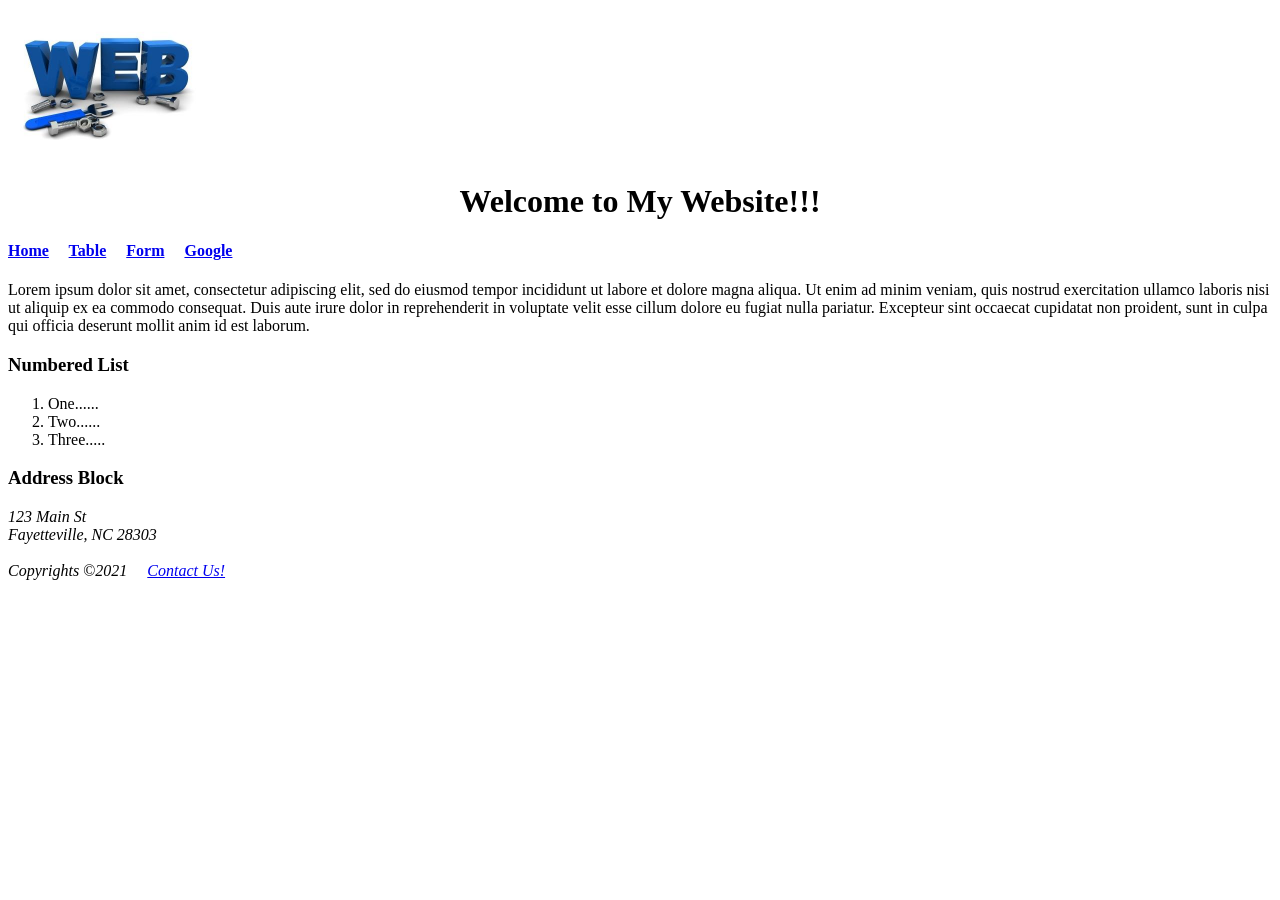
<file: WHW2_HamptonStephanie/index.html>
<!DOCTYPE html>

<head>

<html lang="en">

<meta charset="UTF-8">

<title>Page Title</title>

</head>



<body>

<!--Your HTML tags will start here-->

<img src="web.jpg" alt="image of web workshop" width=200>

 <h1><center> Welcome to My Website!!!</h1></center>
 
 <h4> <a href="index.html">Home</a> 
 
 &nbsp; &nbsp;

<a href="Table.html">Table</a>

 &nbsp; &nbsp;
 
 <a href="Form.html">Form</a>
 
  &nbsp; &nbsp;
 
 <a href="https://www.google.com/" target="_blank">Google</a>
 
 </h4>
 
 <p>
	Lorem ipsum dolor sit amet, consectetur adipiscing elit, sed do eiusmod tempor incididunt ut labore et dolore magna aliqua. Ut enim ad minim veniam, quis nostrud exercitation ullamco laboris nisi ut aliquip ex ea commodo consequat. Duis aute irure dolor in reprehenderit in voluptate velit esse cillum dolore eu fugiat nulla pariatur. Excepteur sint occaecat cupidatat non proident, sunt in culpa qui officia deserunt mollit anim id est laborum.
 </p>
 
 <h3> Numbered List </h3>
 
 <ol type=1>
	<li> One...... </li>
	<li> Two...... </li>
	<li> Three..... </li>
	</ol>

 <h3> Address Block</h3>	
 <address> 
	123 Main St
	<br>
	Fayetteville, NC 28303
	
	<br><br>
	
	Copyrights &copy;2021 
	&nbsp; &nbsp; 
	<a	href="mailto:hamptons0463@student.faytechcc.edu">Contact Us!</a>	
	
</address>
	
	

<!--Your HTML tags will end here-->

</body>

</html>
</file>
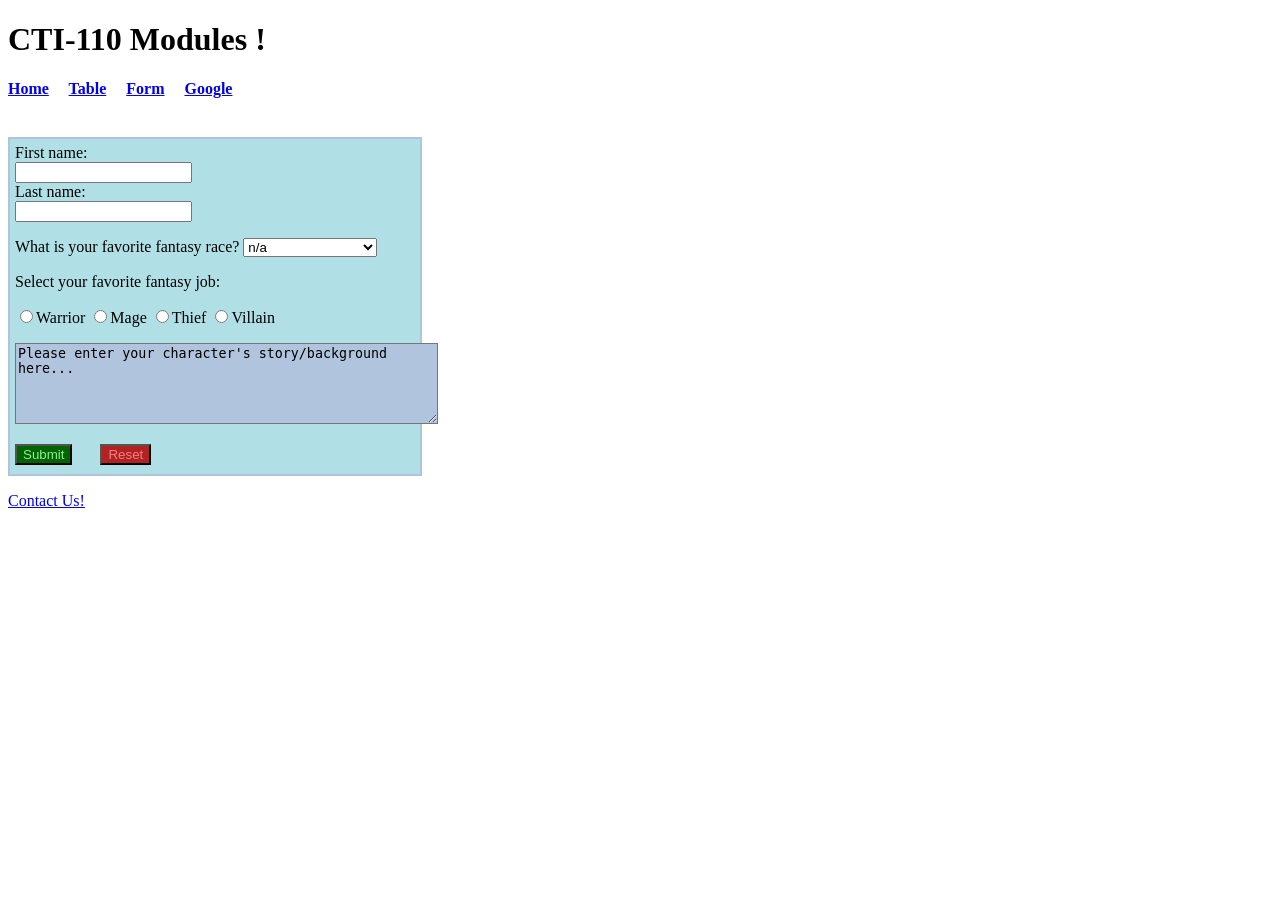
<file: WHW2_HamptonStephanie/Form.html>
<!DOCTYPE html>

<head>

<html lang="en">

<meta charset="UTF-8">

<title>Page Title</title>


</head>



<body>

<!--Your HTML tags will start here-->

<!--Start of the Navigation Bar-->

 <h1>CTI-110 Modules !</h1>

 <h4> <a href="index.html">Home</a> 
 
 &nbsp; &nbsp;

<a href="table.html">Table</a>

 &nbsp; &nbsp;
 
 <a href="Form.html">Form</a>
 
  &nbsp; &nbsp;
 
 <a href="https://www.google.com/" target="_blank">Google</a>
 
 </h4>

<!--End of the Navigation Bar-->

<br>

<!--Form Start-->

<form action="#" method="GET"  style="background-color:PowderBlue;width: 400px; height: 325px; border-style: solid; border-color:LightSteelBlue; border-width: 2px; padding: 5px;"

  <label for="fname">First name:</label><br>
  <input type="text" id="fname" name="fname"><br>
  
  <label for="lname">Last name:</label><br>
  <input type="text" id="lname" name="lname">
  
<!--dropdown start-->

   <p>
    <label for="fantasyrace">What is your favorite fantasy race?</label>
	  
	<select name="fantasyrace"> <id="fantasyrace" name="fantasyrace">
      <option value="Blank">n/a</option>
	  <option value="Elf">&#129402; Elf</option>
      <option value="Orc">&#128545; Orc</option>
	  <option value="Dwarf">&#128530; Dwarf</option>
	  <option value="Goblin">&#129322; Goblin</option>
	  <option value="Banana_People">&#128552; Banana People</option>
    </select>
	
	</p>
  
<!--radio buttons start-->
  
	<p>Select your favorite fantasy job: </p>
		<input type="radio" name="fantasyjobs" value="warrior" id="warrior"
		<label for="warrior">Warrior</label>
		
		<input type="radio" name="fantasyjobs" value="mage" id="mage"
		<label for="mage">Mage</label>
		
		<input type="radio" name="fantasyjobs" value="thief" id="thief"
		<label for="thief">Thief</label>
		
		<input type="radio" name="fantasyjobs" value="bad_guy" id="bad_guy"
		<label for="bad_guy">Villain</label>
  
<!--Comment Box-->
	<p>
	
	<label for="char_past">
	<textarea name="char_past" rows="5" cols="50" id="char_past" style="background-color:LightSteelBlue;">Please enter your character's story/background here...
	</textarea>
	
	</p>
  
  <!--submit and reset buttons-->
	
	<input type="submit" style="background-color:DarkGreen;color:LightGreen">
	
	 &nbsp; &nbsp; &nbsp

	<input type="reset" style="background-color:FireBrick;color:LightCoral">
	
</form>

<p> </p>

<a	href="mailto:hamptons0463@student.faytechcc.edu">Contact Us!</a>	
	
<!--Your HTML tags will end here-->

</body>

</html>
</file>
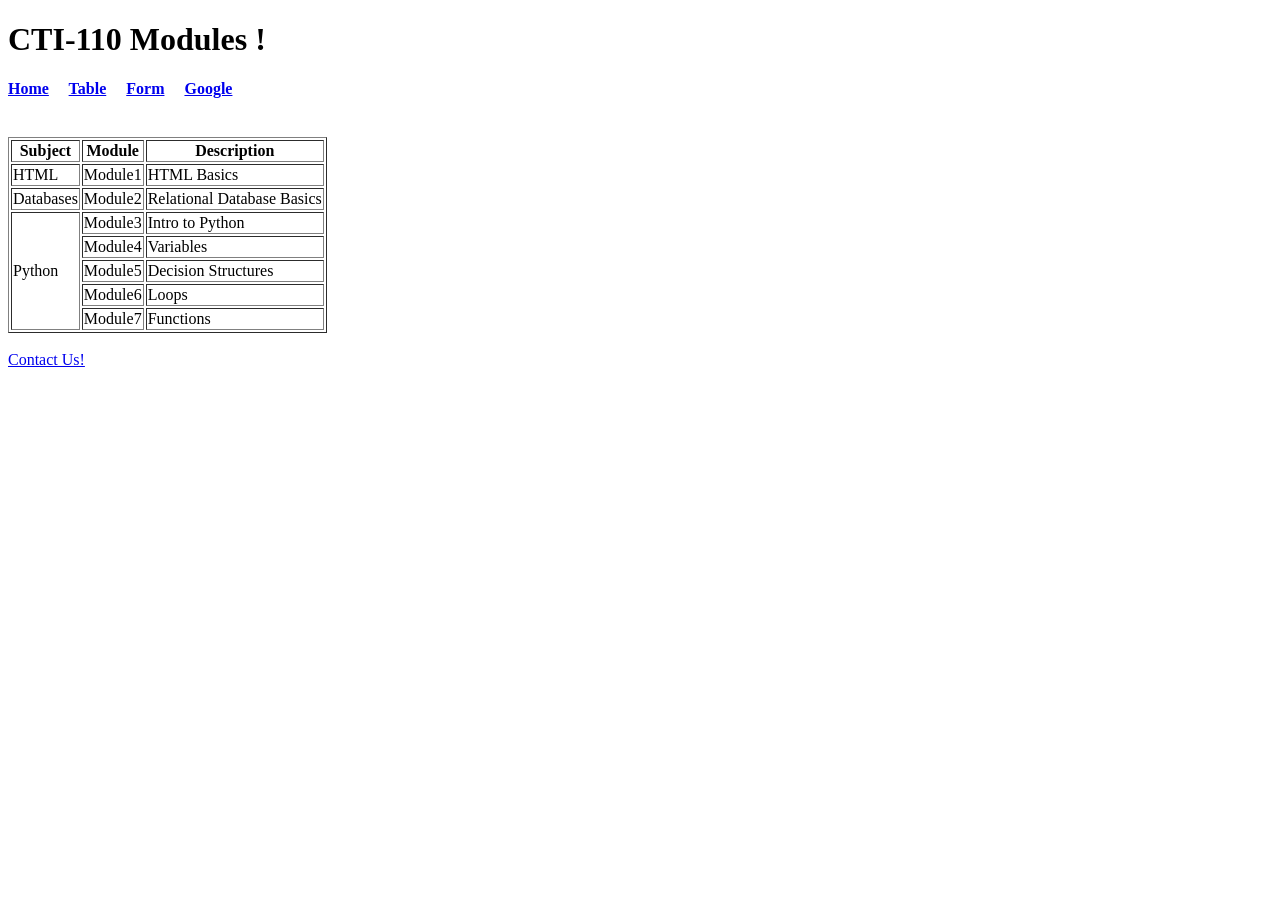
<file: WHW2_HamptonStephanie/Table.html>
<!DOCTYPE html>

<head>

<html lang="en">

<meta charset="UTF-8">

<title>Page Title</title>

</head>



<body>

<!--Your HTML tags will start here-->

 <h1>CTI-110 Modules !</h1>

 <h4> <a href="index.html">Home</a> 
 
 &nbsp; &nbsp;

<a href="Table.html">Table</a>

 &nbsp; &nbsp;
 
 <a href="Form.html">Form</a>
 
  &nbsp; &nbsp;
 
 <a href="https://www.google.com/" target="_blank">Google</a>
 
 </h4>

<br>

<table border='1'>
	<tr>
		<th> Subject </th>
		<th> Module </th>
		<th> Description </th>
	</tr>
	<tr>
		<td> HTML </td>
		<td> Module1 </td>
		<td> HTML Basics </td>
	</tr>
	<tr>
		<td> Databases </td>
		<td> Module2 </td>
		<td> Relational Database Basics</td>
	</tr>
	<tr>
		<td rowspan="5"> Python </td>
		<td> Module3 </td>
		<td> Intro to Python </td>
	</tr>
	<tr>
		<td>Module4 </td>
		<td>Variables </td>
	</tr>
	<tr>
		<td>Module5 </td>
		<td>Decision Structures </td>
	</tr>
	<tr>
		<td>Module6 </td>
		<td>Loops </td>
	</tr>
	<tr>
		<td>Module7 </td>
		<td>Functions </td>
	</tr>
</table>

<br>

<a	href="mailto:hamptons0463@student.faytechcc.edu">Contact Us!</a>	
	
<!--Your HTML tags will end here-->

</body>

</html>
</file>
